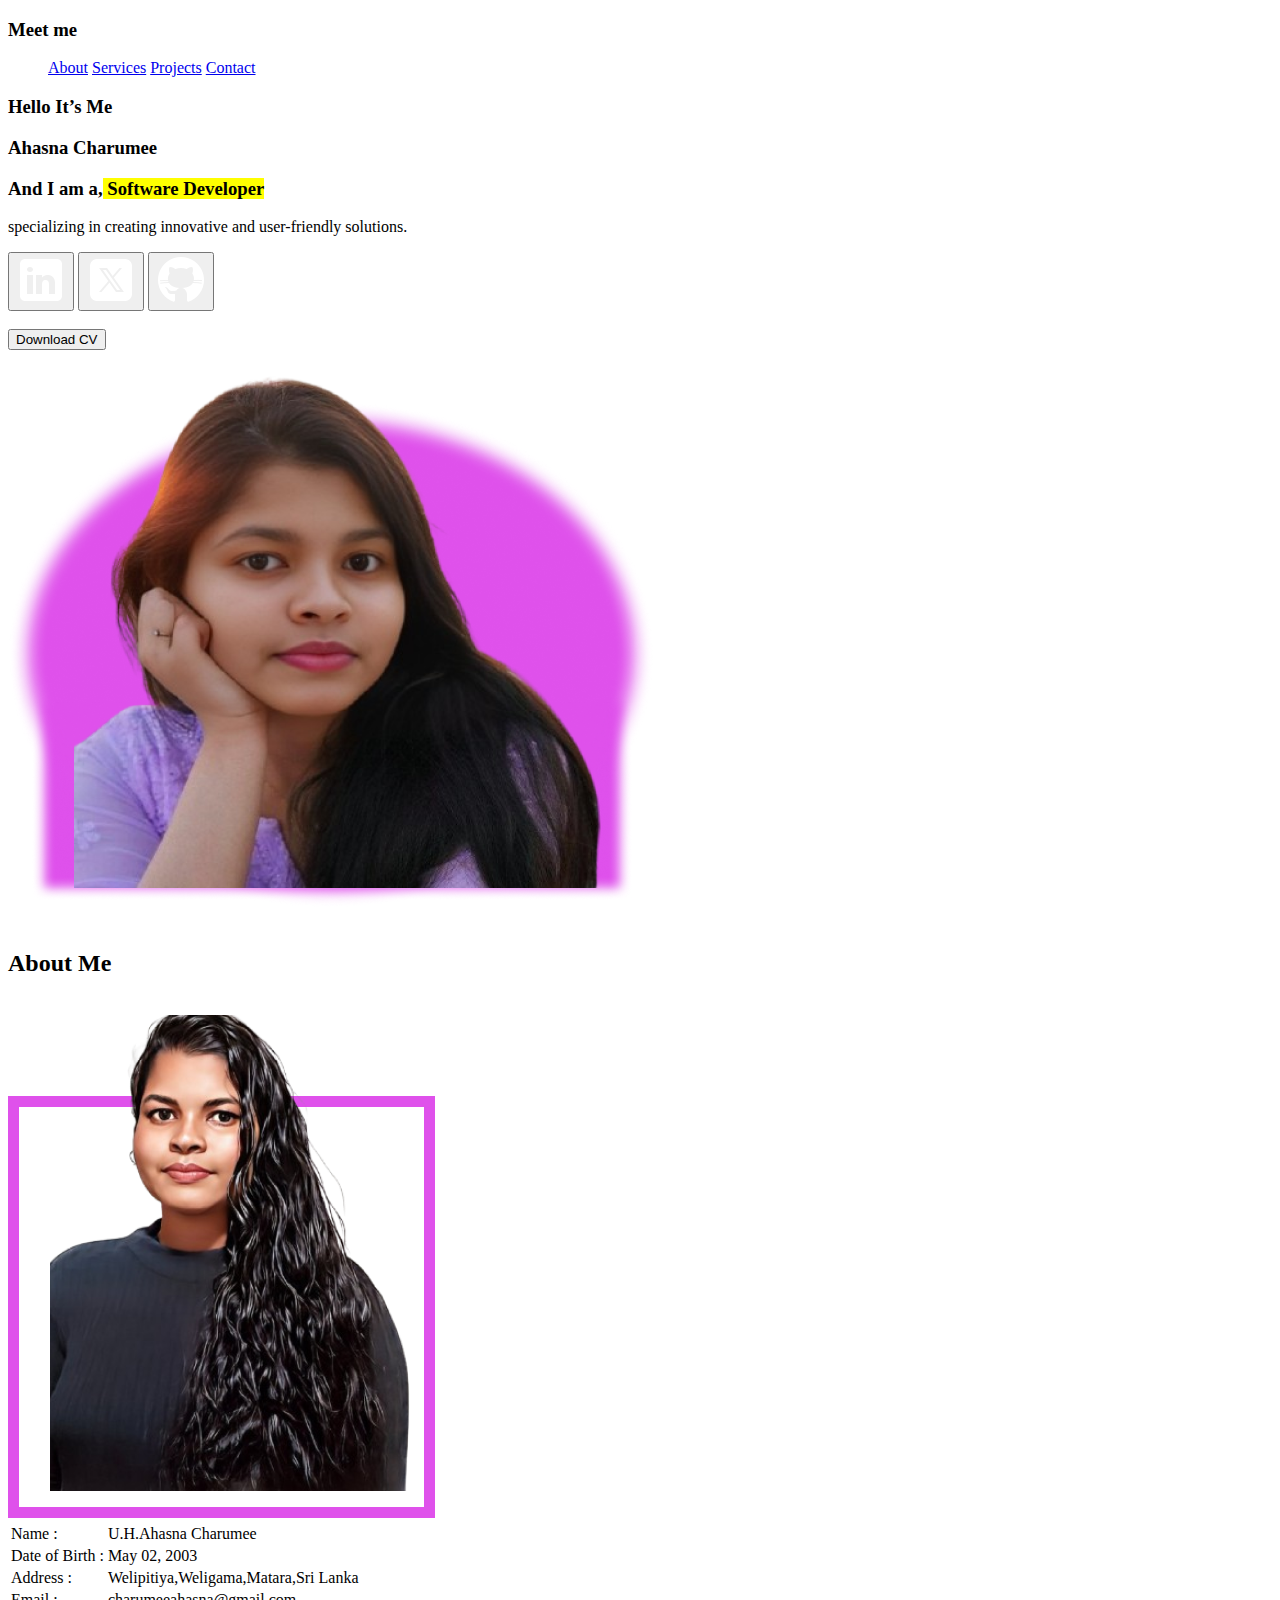
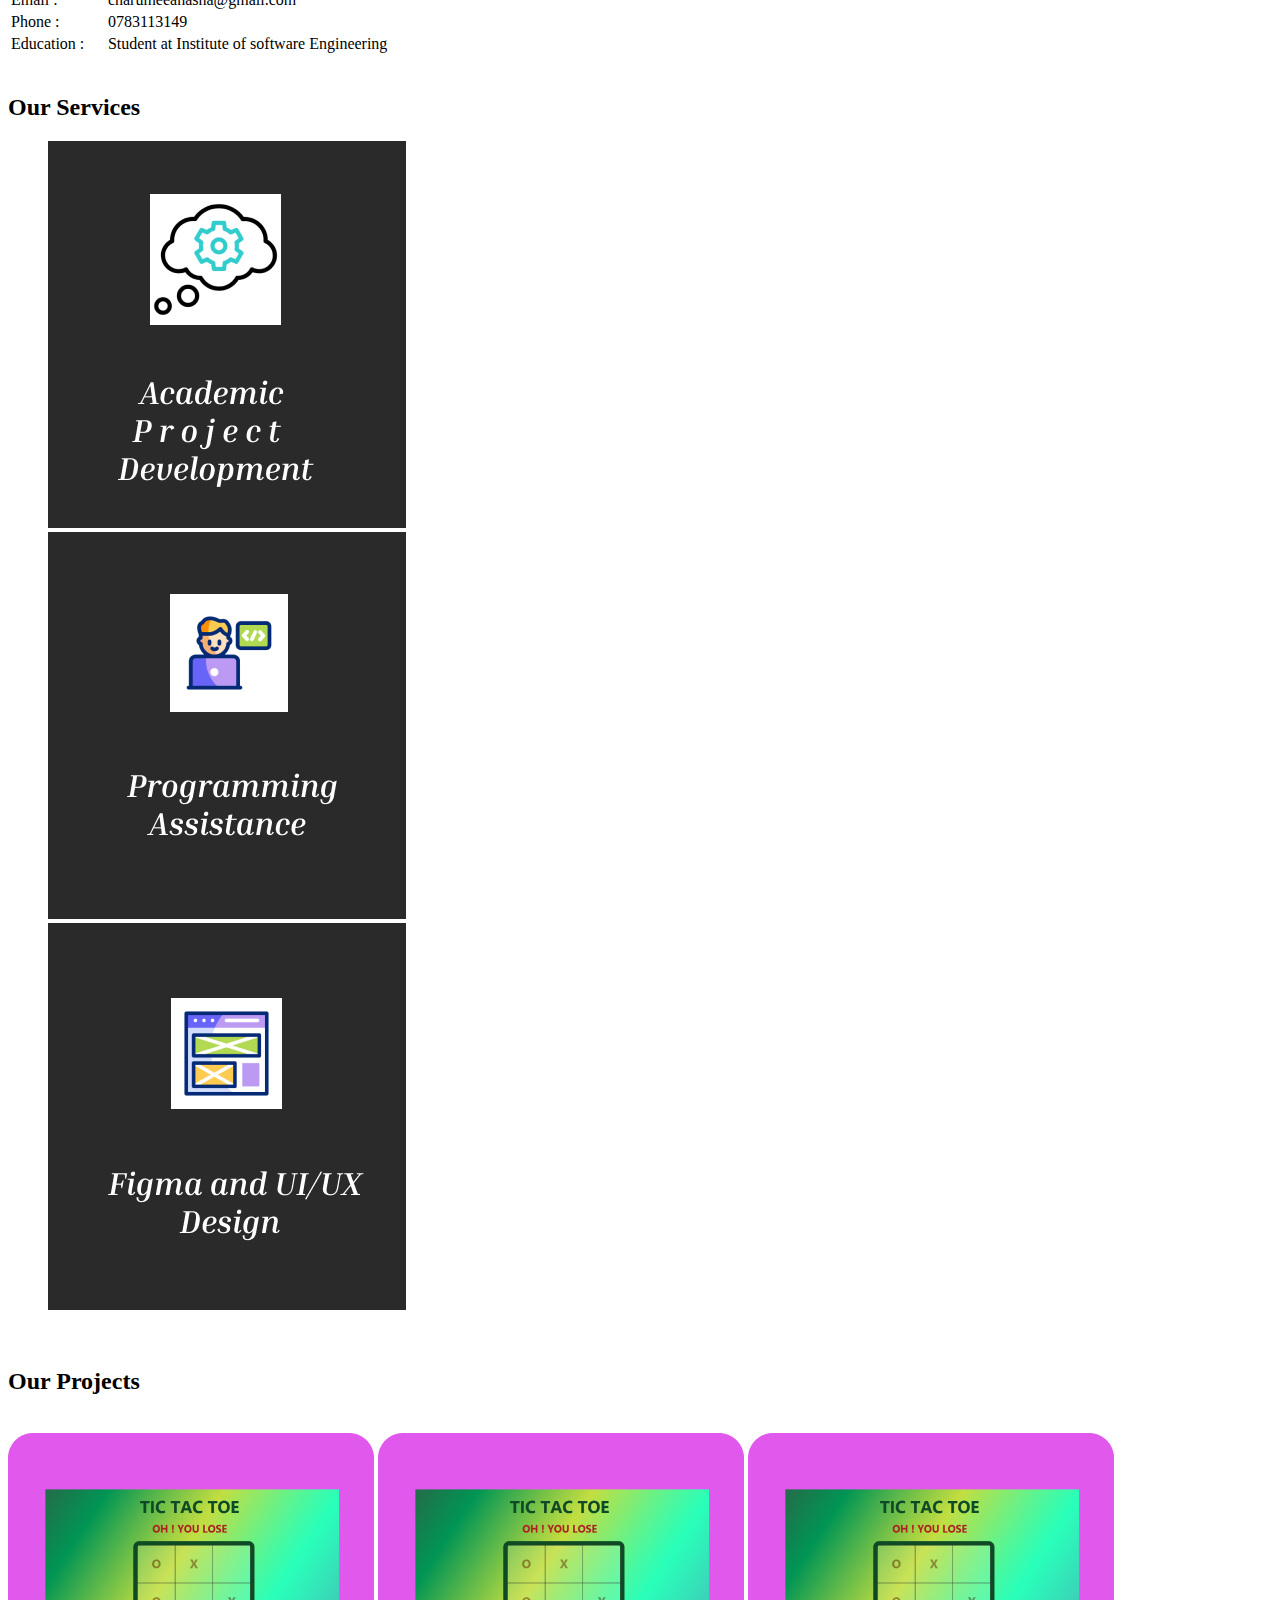
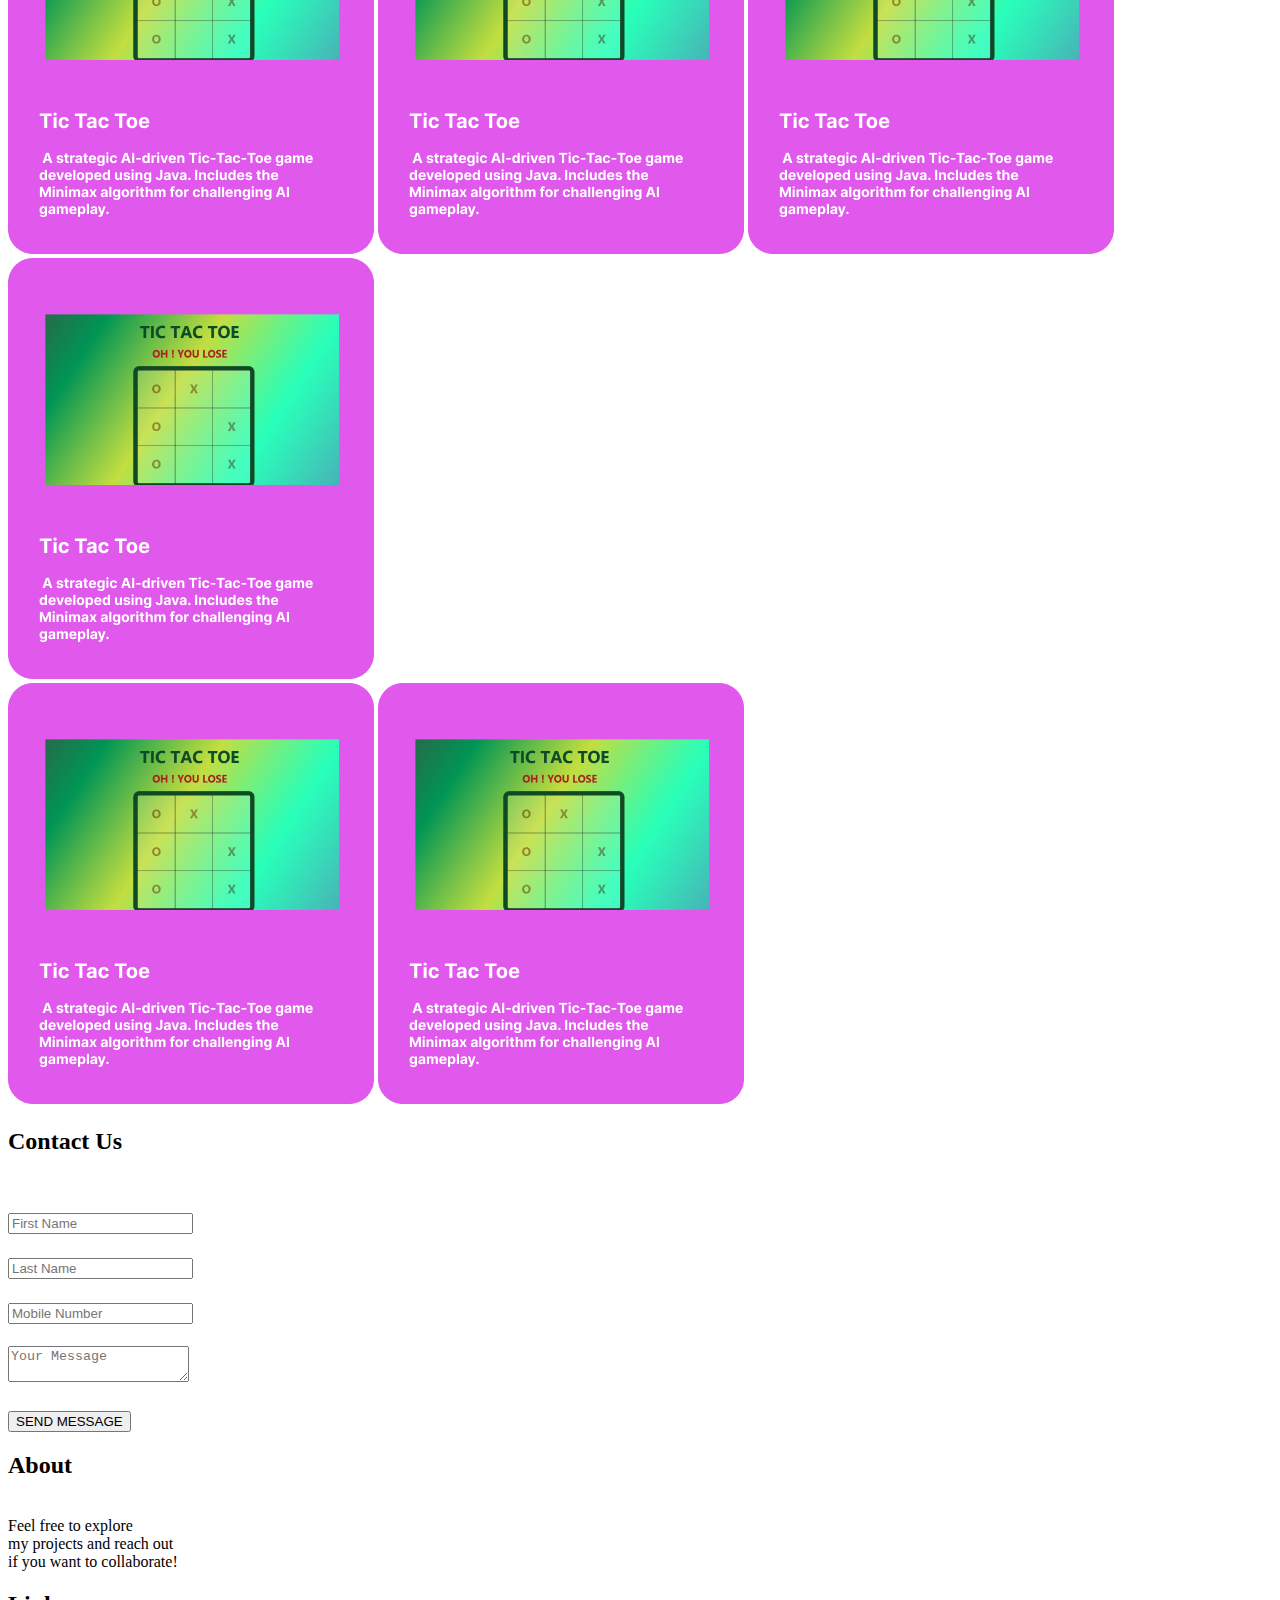
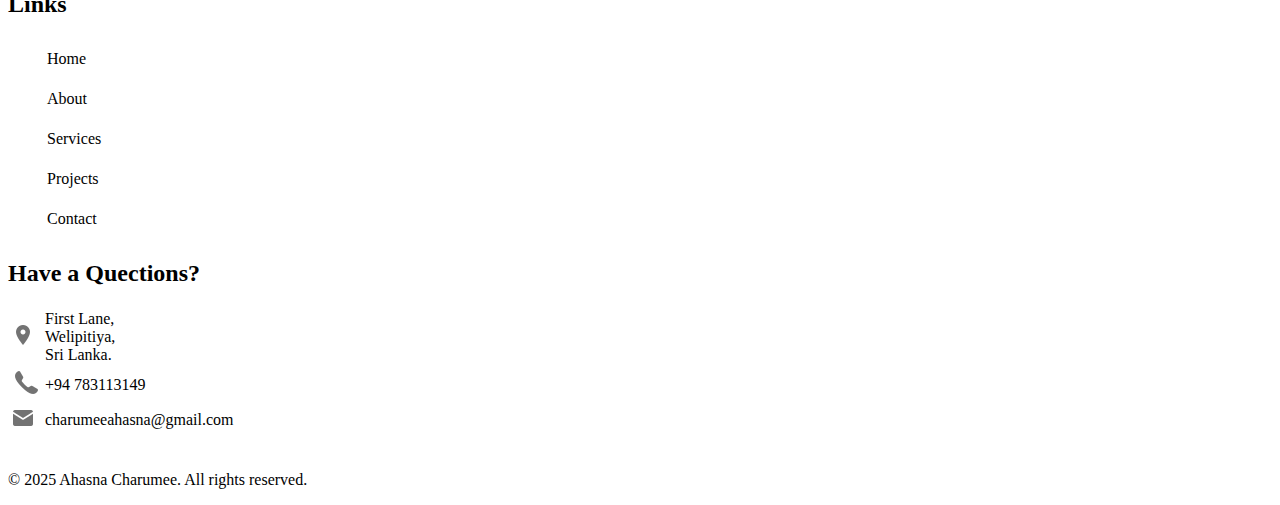
<file: Updates/index1.html>
<!DOCTYPE html>
<html lang="en">
<head>
    <meta charset="UTF-8">
    <meta name="viewport" content="width=device-width, initial-scale=1.0">
    <meta name="description" content="This is the  portfolio." />
    <meta name="keywords" content="HTML, portfolio, ahasna" />
    <title>Mock-up Website</title>
</head>

<body >
    <header>
        <h3>Meet me </h3>
        
        <nav>
            <ul>
                <a href="#about">About</a>
                <a href="#services">Services</a>
                <a href="#projects">Projects</a>
                <a href="#contact">Contact</a>
            </ul>
        </nav>
        
        <h3>Hello It’s Me</h3>
        <h3>Ahasna Charumee</h3>
        <h3>And I am a,<mark> Software Developer</mark></h3>
        <p>specializing in creating innovative
            and user-friendly solutions.</p>
        
       
         <button>  <img src="/assets/images/icons8-linkedin-logo-50.png"
                ></button>
         <button> <img src="/assets/images/icons8-twitter-50.png"
                ></button>
         <button> <img src="/assets/images/icons8-github-50.png"
                ></button><br>

         <br/>
         <button>Download CV</button>
         <br/>
       
         <img src="/assets/images/Group 5.png"alt="Home image"/>
         <br/>
       
         <br/>
    </header>

    <main>
     <section id="about">
        <h2>About Me</h2>
        <br/>
        <img src="/assets/images/Group 17.png"alt=""
        />
        

        <div class="about details">
            <table>
                <tr>
                    <td>Name :</td>
                    <td>U.H.Ahasna Charumee</td>
                </tr>
                <tr>
                    <td>Date of Birth :</td>
                    <td>May 02, 2003</td>
                </tr>
                <tr>
                    <td>Address :</td>
                    <td>Welipitiya,Weligama,Matara,Sri Lanka</td>
                </tr>
                <tr>
                    <td>Email :</td>
                    <td>charumeeahasna@gmail.com</td>
                </tr>
                <tr>
                    <td>Phone :</td>
                    <td>0783113149</td>
                </tr>
                <tr>
                    <td>Education :</td>
                    <td>Student at Institute of  software
                        Engineering</td>
                </tr>
            </table>

        </div>

       
    </section>
    <br/>

    <section id="services">
        <h2>Our Services</h2>
        <ol>
            
            <img src="/assets/images/Group 13 (1).png"alt="acedemic project development"/>
            <br/>
            
            <img src="/assets/images/Group 12.png"alt="programming assistance"/>
            <br/>
            <img src="/assets/images/Group 11.png"alt="uiux design"/>
            <br/>
        </ol>
    </section>
    <br/>

    <section id="projects">
        <h2>Our Projects</h2>
        <br/>
        <img src="/assets/images/Group 34.png"alt="project 1"/>
        
        <img src="/assets/images/Group 34.png"alt="project 2"/>
        
        <img src="/assets/images/Group 34.png"alt="project 3"/>

        <img src="/assets/images/Group 34.png"alt="project 4"/>
        <br/>

        <img src="/assets/images/Group 34.png"alt="project 5"/>
        
        <img src="/assets/images/Group 34.png"alt="project 6"/>
         

       
    </section >

    <section id="contact">
        <h2>Contact Us</h2>
        <br/>
        <h3>
        <label for="firstname"></label>
        <input type="text" id="firstname" name="name" placeholder="First Name" required><br>
        <br/>
        <label for="lastname"></label>
        <input type="text" id="lastname" name="name" placeholder="Last Name"  required><br>
        <br/>
        <label for="mobile"></label>
        <input type="tel" id="mobile" name="mobile" placeholder="Mobile Number" pattern="[0-9]{10}" required>
        <br/>
        <br/>
        <textarea   id="message" name="message" placeholder="Your Message"></textarea><br>
        <br/>
        <button type="submit">SEND MESSAGE</button>

    </h3>


    </section>

    </main>
      
     <footer>
            <h2>About</h2>
            <br/>
            <h1<p>Feel free to explore<br/> my projects and reach out<br/> if you want to 
                 collaborate!</p></h1>

               

            <h2>Links</h2>
                
        <table>
            <tr>
                <td><img src="/assets/images/icons8-arrow-32.png" ></td>
                <td> Home</td>
            </tr>
            <tr>
                <td><img src="/assets/images/icons8-arrow-32.png"></td>
                <td>About</td>
            </tr>
            <tr>
                <td><img src="/assets/images/icons8-arrow-32.png"></td>
                <td>Services</td>
            </tr>
            <tr>
                <td><img src="/assets/images/icons8-arrow-32.png"></td>
                <td> Projects</td>
            </tr>
            <tr>
                <td><img src="/assets/images/icons8-arrow-32.png"></td>
                <td>Contact</td>
            </tr>
        </table>

            <h2>Have a Quections?</h2>
             
            

        <table>
            <tr>
                <td><img src="/assets/images/icons8-location-24.png" ></td>
                <td>First Lane,<br>
                    Welipitiya,<br>
                    Sri Lanka.</td>
            </tr>
            <tr>
                <td><img src="/assets/images/icons8-call-30 (1).png" ></td>
                <td>+94 783113149</td>
            </tr>
            <tr>
                <td><img src="/assets/images/icons8-email-24.png" > </td>
                <td> charumeeahasna@gmail.com</td>
            </tr>
        </table>
            <br/>
            <p>© 2025 Ahasna Charumee. All rights reserved.</p>
     </footer>
   
</body>
</html>
</file>
